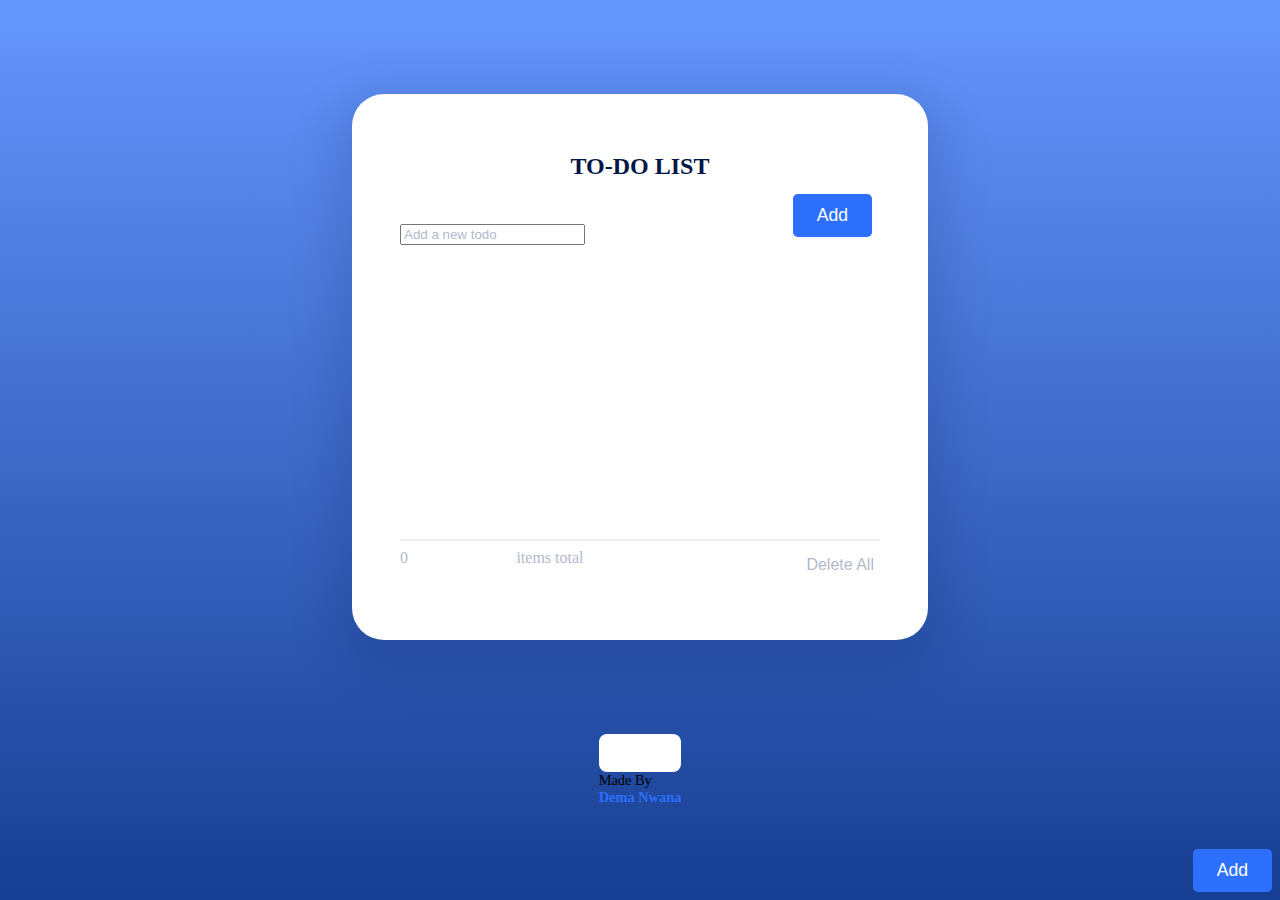
<file: Project2!/index.html>
<!DOCTYPE html>
 <html lang="en">
    <head>
       <meta charset="UTF-8">
       <meta name="viewport" content="width=device-width, initial-scale=1.0">
       <link rel="stylesheet" href="./style1.css"/>
       <script src="./script.js" defer></script>
       <title>Document</title>
       </head>
       <body> 
        <section class="todo">
            <h2> To-do list</h2>
            <div class="input">
                <input type="text" class="'input-field" id="todoInput" placeholder="Add a new todo"/>
                <button class="btn">Add</button>
            </div>
            <ul class="scroll">
                <li id="todoList"></li>
            </ul>
            <div>
                <hr class="counter"/>
                <div class="counter-container"
                <p><span>0</span> items total </p>
                <button id="deleteButton">Delete All</button>
            </div>
            <button class="btn">Add</button>
        </section>
        <footer>
            <div class="footer"></div>
            <p class="made-by">Made By</p>
            <p class="author"> Dema Nwana</p>
            </div>
        </footer>
       </body>
 </html>
</file>
<file: Project2!/style1.css>
:root {
  --gradient: linear-gradient(
    180deg,
    rgba(45, 112, 1253, 0.73) 0%,
    #163e92 100%
  );
  --dark: #001747;
  --grey: #b1bacb;
  --grey-border: rgba(210, 210, 210, 0.75);
  --grey-light: #eeeeee;
  --grey-dark: $405175;
  --blue: #2d70fd;
  --green: #00d8a7;
  --white: #ffffff;
}

body {
  background: var(--gradient);
  margin: 0;
  height: 100vh;
  display: flex;
  flex-direction: column;
  justify-content: space-evenly;
  align-items: center;
}

.btn {
  color: var(--white);
  font-size: 1.1rem;
  padding: 0.7rem 1.5rem;
  border-radius: 0.3rem;
  background-color: var(--blue);
  border: none;
  position: absolute;
  right: 0.5rem;
  bottom: 0.5rem;
}

h1,
h2,
h3,
h4,
h5,
h6,
p {
  margin: 0;
}

/* Todo Container */

.todo {
  display: flex;
  flex-direction: column;
  justify-content: space-around;
  border-radius: 2rem;
  background: var(--white);
  padding: 3rem;
  height: 50%;
  width: 60%;
  box-shadow: 0 1rem 3rem 1rem rgba(0, 23, 71, 0.15);
  max-width: 30rem;
}

h2 {
  text-transform: uppercase;
  height: 3rem;
  color: var(--dark);
  text-align: center;
}

.input {
  position: relative;
  display: flex;
}

.input-field {
  width: 100%;
  border: 0.06rem solid #d2d2d2bf;
  border-radius: 0.5rem;
  padding: 1.25rem;
  font-size: 1rem;
}

input[type="text"]::placeholder {
  color: var(--grey);
}

.todo-container {
  display: flex;
  gap: 1rem;
}

ul {
  padding: 0;
  margin: 0;
  overflow-y: scroll;
}

li {
  display: flex;
  flex-direction: column;
  gap: 1.2rem;
  padding: 1.3rem;
}

#todoList p {
  display: flex;
  gap: 1rem;
  color: var(--dark);
  align-items: center;
}

#todoList .disabled {
  color: #8f98a8;
}

.disabled {
  display: flex;
  text-decoration: line-through;
}

input[type="checkbox"] {
  appearance: none;
  -webkit-appearance: none;
  -moz-appearance: none;
  cursor: pointer;
}

input[type="checkbox"]::before {
  content: "\2713";
  display: inline-block;
  width: 2rem;
  height: 2rem;
  font-size: 1.7rem;
  text-align: center;
  border: 0.06rem solid var(--grey-border);
  border-radius: 50%;
  color: transparent;
}

input[type="checkbox"]:checked::before {
  color: var(--white);
  background-color: var(--green);
  border: 0.06rem solid var(--green);
  border-radius: 50%;
}

.counter {
  border: 0.06rem solid var(--grey-light);
}

.counter-container {
  height: 2rem;
  display: flex;
  justify-content: space-between;
  color: var(--grey);
}

.counter-container p {
  align-self: center;
}

.counter-container button {
  border: none;
  background-color: transparent;
  color: var(--grey);
  font-size: 1rem;
}

.footer {
  display: flex;
  gap: 1.8rem;
  background-color: var(--white);
  padding: 1.2rem;
  border-radius: 0.5rem;
}

.made-by,
.author {
  font-size: 0.9rem;
}

.made-by {
  color: var(--grey-dark);
}

.author {
  color: var(--blue);
  font-weight: bold;
}

.scroll {
  height: 15rem;
  scrollbar-width: thin;
}

.scroll::-webkit-scrollbar {
  width: 0.6rem;
}

.scroll::-webkit-scrollbar-thumb {
  background-color: var(--blue);
  border-radius: 0.5rem;
}

.scroll::-webkit-scrollbar-track {
  display: none;
}
</file>
